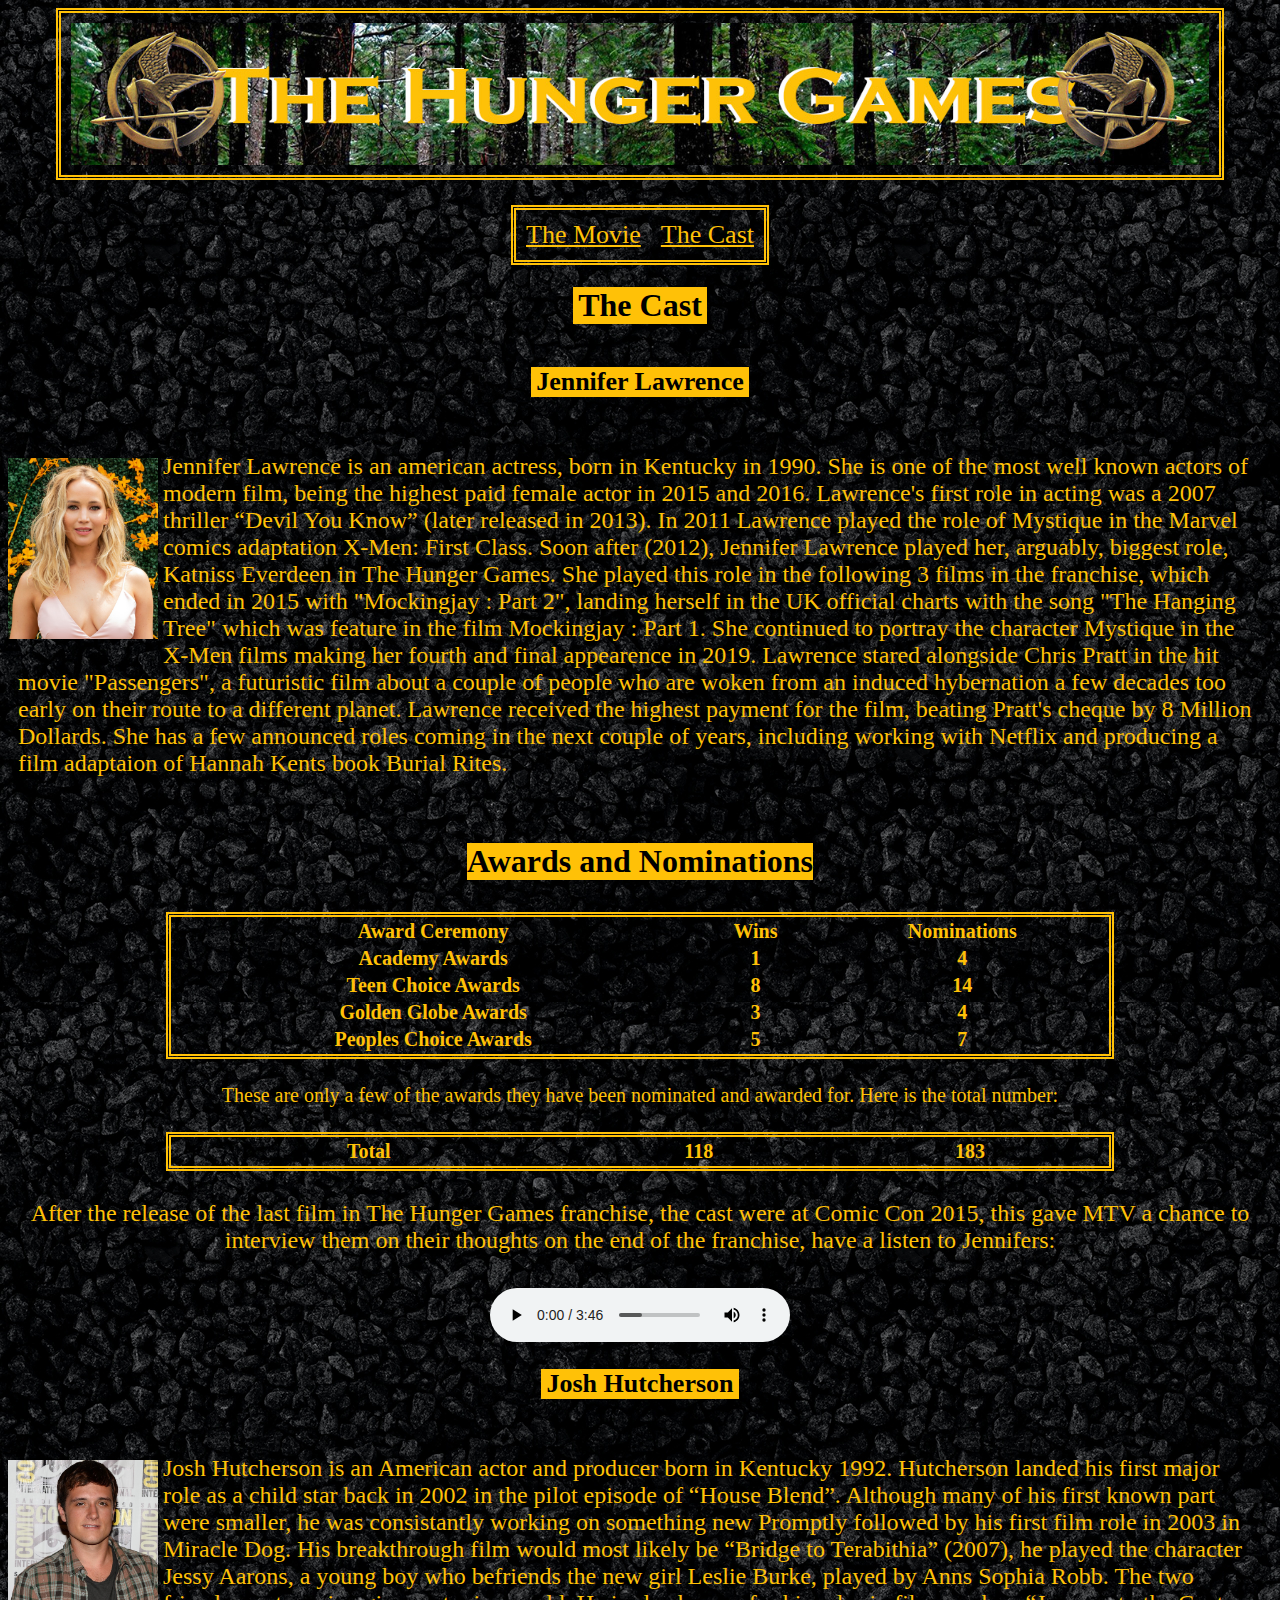
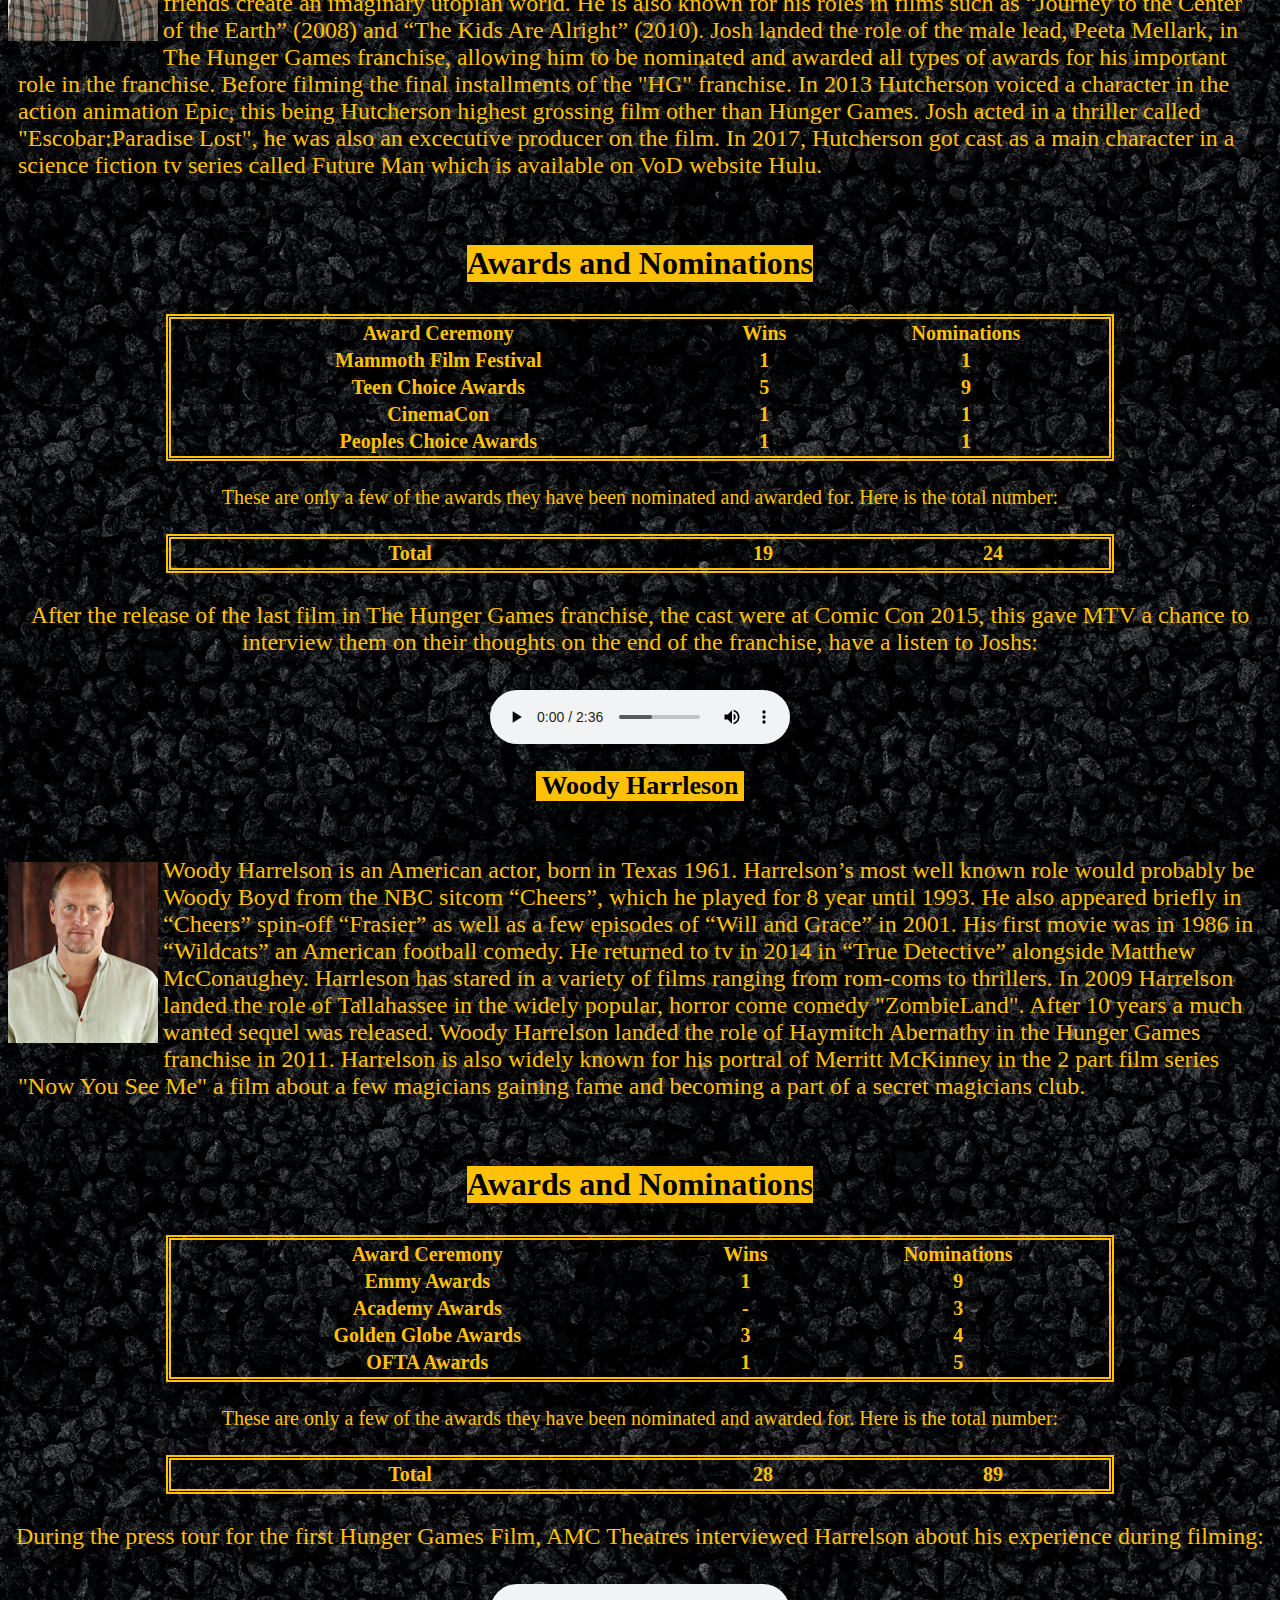
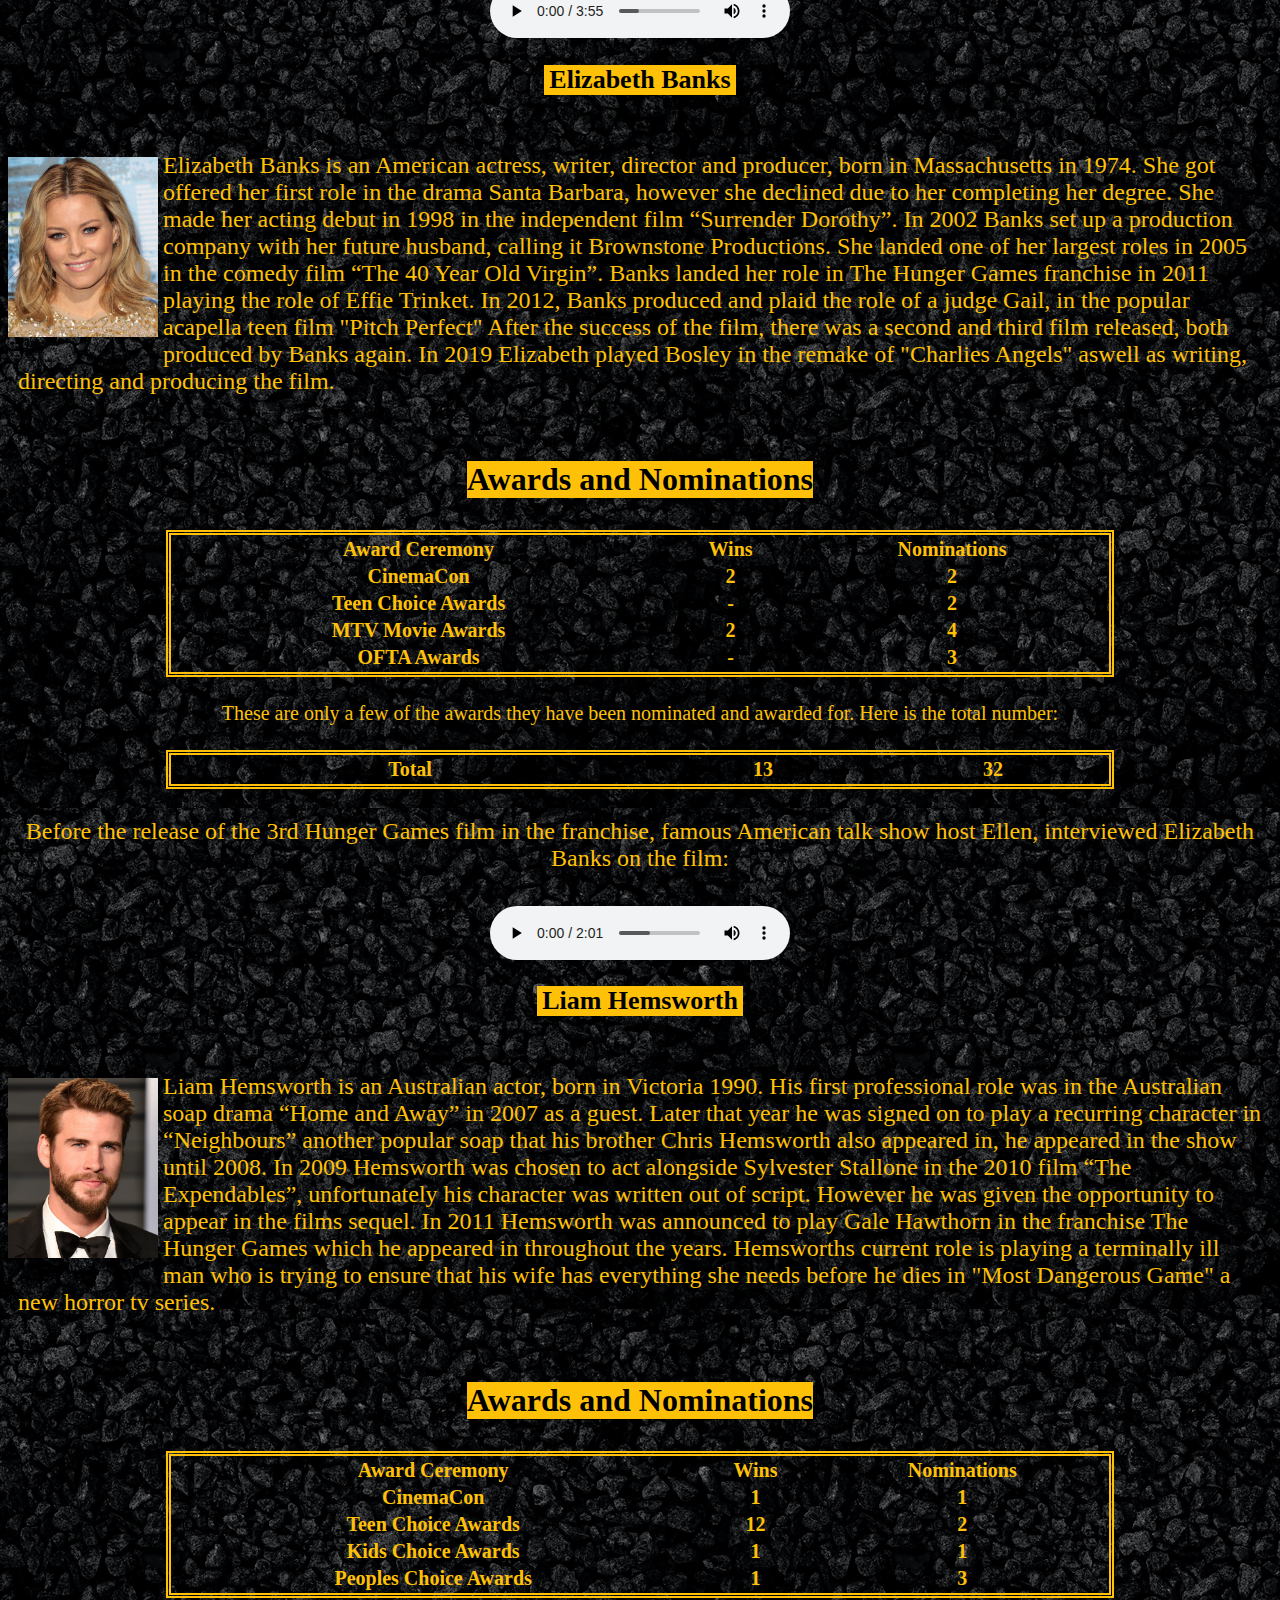
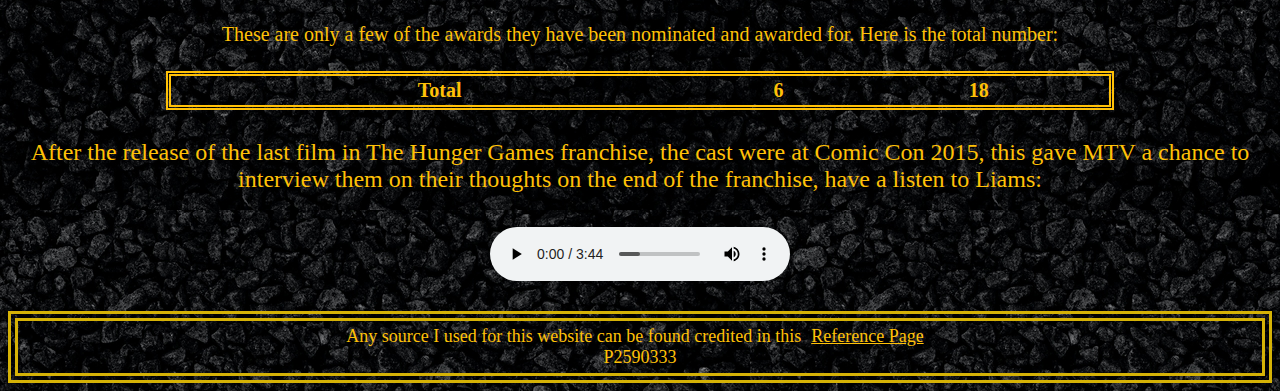
<file: thehungergames/cast.html>
<!DOCTYPE html>
  <html lang="en" dir="ltr">
    <head>
    <meta charset="utf-8"/>
    <meta name="viewport" content="width=device-width"/>
<!--This piece of code allows the webpage to appropriately resize for any resolution of device-->
  <title>The Cast</title>

<!--This here links the html file to the css stye sheet. Without this the
browser would not know how to style the page-->
    <link href="css/style.css" rel="stylesheet" type="text/css"/>

  </head>
    <body>

<!--For the header it was decided to create an external image for the header
instead of using a H1 element. This was to ensure that the desired look and the
intended affect was easily met-->
    <img class='header' src="img/header2.jpg" alt="Header">

    <!--The only reason this h6 element was placed here was to create spacing between
    the header and the navigation bar. Although padding could of been used to create this effect.
    The padding would negatively effect the look which was trying to be achieved. Either through
    creating the navigation bar to large or offsetting the text within the navigation bar.
    The reason the h6 was used specifically was because its the smallest heading element, meaning
    it has the smallest spacing, and it was meant the p element was needed. If the p element
    was used, the styling rules (that were not wanted) here would of been applied.-->
    <h6 class="nothing"></h6>

<!--Here a div element has been included here to allow the size of the background of
the element to be changed easily. These div elements (class parent) can be seen
throughout the code-->
    <div class="parent">
      <nav class="mainmenu">
        <a class="one" href="index.html">The Movie</a><a class="one" href="cast.html">The Cast</a>
      </nav>
    </div>

    <div class="parent">
      <h1>The Cast</h1>
    </div>

<!--Around the Cast Name and the end of their section, a section element has been
placed allowing the "float left" to stop acting and allow the rest of the page to
be laid out normally (this is the same for the other cast members)-->
    <section>
    <div class="parent">
      <h2>Jennifer Lawrence</h2>
    </div>

    <h6 class="nothing"></h6>

<!--Adding these id names meant that a hover effect could easily be created in
  css style sheet (this is the same for the other cast members)-->
      <div class='photo' id="hover">
        <div id="initial"><img src="img/jenniferlawrence.jpg" alt=""></div>
        <div id="onhover"><img src="img/katniss.jpg" alt=""></div>
      </div>

<!--This p element has a different class name due to it wanting to be styled differently to
the other p elements, for example on the index page.-->
      <p class="info"> Jennifer Lawrence is an american actress, born in
          Kentucky in 1990. She is one of the most well known actors of modern film,
          being the highest paid female actor in 2015 and 2016. Lawrence's first role
          in acting was a 2007 thriller “Devil You Know” (later released in 2013).
          In 2011 Lawrence played the role of Mystique in the Marvel comics adaptation
          X-Men: First Class. Soon after (2012), Jennifer Lawrence played her,
          arguably, biggest role, Katniss Everdeen in The Hunger Games. She played
          this role in the following 3 films in the franchise, which ended in 2015
          with "Mockingjay : Part 2", landing herself in the UK official charts with
          the song "The Hanging Tree" which was feature in the film Mockingjay : Part 1.
          She continued to portray the character Mystique in the X-Men films making her
          fourth and final appearence in 2019. Lawrence stared alongside Chris Pratt
          in the hit movie "Passengers", a futuristic film about a couple of people
          who are woken from an induced hybernation a few decades too early on their
          route to a different planet. Lawrence received the highest payment for
          the film, beating Pratt's cheque by 8 Million Dollards. She has a few
          announced roles coming in the next couple of years, including working with
          Netflix and producing a film adaptaion of Hannah Kents book Burial Rites.
        </p>

      </section>
        <div class="parent">
          <h3>Awards and Nominations</h3>
        </div>

<!--Here a table was used to add some extra information. The table element created
  table itself. the tr element within that started a new row, and the th element included
  the text that was needed in that row. (this is the same for the other cast members)-->
      <table>
        <tr>
          <th>Award Ceremony</th>
          <th>Wins</th>
          <th>Nominations</th>
        </tr>
        <tr>
          <th>Academy Awards</th>
          <th>1</th>
          <th>4</th>
        </tr>
        <tr>
          <th>Teen Choice Awards</th>
          <th>8</th>
          <th>14</th>
        </tr>
        <tr>
          <th>Golden Globe Awards</th>
          <th>3</th>
          <th>4</th>
        </tr>
        <tr>
          <th>Peoples Choice Awards</th>
          <th>5</th>
          <th>7</th>
        </tr>
      </table>
<!--Here a p element was used to break up the table to reduce confusion. Without this
it could appear that the total amount of awards would be the addition of the wards stated
above, however the total includes any awards that weren't stated in the table above
(this is the same for the other cast members)-->
      <p class="small">These are only a few of the awards they have been nominated and awarded for. Here is the total number:</p>
      <table>
        <tr>
          <th>Total</th>
          <th>118</th>
          <th>183</th>
        </tr>
      </table>

      <p>After the release of the last film in The Hunger Games franchise, the
        cast were at Comic Con 2015, this gave MTV a chance to interview them
        on their thoughts on the end of the franchise,
        have a listen to Jennifers:</p>

<!--When adding an audio element to html, two different formats were chosen (mp4 and ogg)
this is mainly because different browsers only support certain formats. Giving multiple
formats increases the chance of the viewer being able to listen to the audio without an
external source. However just incase a viewers browser does not support the given formats,
it is made available for a message to appear with a link to the youtube video address that
sources the audio file. The way this message comes up is the browser will work its way down
the source list within the video element (mp3 first then ogg) if the browser doesn't
support these, it will then show the message as that is the last thing in the element.
A .wav format was not chosen for this due to the files of a .wav being too large.
Putting controls in the coding ensures that the user can control the video
through a play button and volume.
(this is the same for the other cast members)-->
      <audio controls>
        <source src="aud/jeninterview.mp3" type="audio/mpeg" />
        <source src="aud/jeninterview.ogg" type="audio/ogg" />
          <p>Sorry, your browser does not support the audio files available,
            however you can download the mp3 version <a href="aud/jeninterview.mp3">here</a></p>
      </audio>

    <section>

    <div class="parent">
      <h2>Josh Hutcherson</h2>
    </div>

    <h6 class="nothing"></h6>

    <div class='photo' id="hover">
      <div id="initial"><img src="img/josh.jpg" alt=""></div>
      <div id="onhover"><img src="img/peeta.jpg" alt=""></div>
    </div>

    <p class="info">Josh Hutcherson is an American actor and producer
      born in Kentucky 1992. Hutcherson landed his first major role as a child
      star back in
      2002 in the pilot episode of “House Blend”. Although many of his first
      known part were smaller, he was consistantly working on something new Promptly followed by his
      first film role in 2003 in Miracle Dog. His breakthrough film would
      most likely be “Bridge to Terabithia” (2007), he played the character
      Jessy Aarons, a young boy who befriends the new girl Leslie Burke, played
      by Anns Sophia Robb. The two friends create an imaginary utopian world.
      He is also known for his roles in films such as “Journey to the Center
      of the Earth” (2008) and “The Kids Are Alright” (2010). Josh landed the
      role of the male lead, Peeta Mellark, in The Hunger Games franchise,
      allowing him to be nominated and awarded all types of awards for his important
      role in the franchise.
      Before filming the final installments of the "HG" franchise. In 2013
      Hutcherson voiced a character in the action animation Epic, this being
      Hutcherson highest grossing film other than Hunger Games. Josh acted in
      a thriller called "Escobar:Paradise Lost", he was also an excecutive producer
      on the film. In 2017, Hutcherson got cast as a main character in a science fiction
      tv series called Future Man which is available on VoD website Hulu.</p>
    </section>

    <div class="parent">
      <h3>Awards and Nominations</h3>
    </div>

      <table>
        <tr>
          <th>Award Ceremony</th>
          <th>Wins</th>
          <th>Nominations</th>
        </tr>
        <tr>
          <th>Mammoth Film Festival</th>
          <th>1</th>
          <th>1</th>
        </tr>
        <tr>
          <th>Teen Choice Awards</th>
          <th>5</th>
          <th>9</th>
        </tr>
        <tr>
          <th>CinemaCon</th>
          <th>1</th>
          <th>1</th>
        </tr>
        <tr>
          <th>Peoples Choice Awards</th>
          <th>1</th>
          <th>1</th>
        </tr>
      </table>
        <p class="small">These are only a few of the awards they have been nominated and awarded for. Here is the total number:</p>
      <table>
        <tr>
          <th>Total</th>
          <th>19</th>
          <th>24</th>
        </tr>
      </table>

      <p>After the release of the last film in The
        Hunger Games franchise, the cast were at Comic Con 2015, this gave MTV a
        chance to interview them on their thoughts on the end of the franchise, have
        a listen to Joshs:</p>

      <audio controls>
        <source src="aud/joshinterview.mp3" type="audio/mpeg" />
        <source src="aud/joshinterview.ogg" type="audio/ogg" />
        <p>Sorry, your browser does not support the audio files available,
          however you can download the mp3 version <a href="aud/joshinterview.mp3">here</a></p>
      </audio>

  <section>
    <div class="parent">
      <h2>Woody Harrleson</h2>
    </div>

    <h6 class="nothing"></h6>

    <div class='photo' id="hover">
        <div id="initial"><img src="img/woody.jpg" alt=""></div>
        <div id="onhover"><img src="img/haymitch.jpg" alt=""></div>
    </div>

    <p class="info">Woody Harrelson is an American actor, born in
      Texas 1961. Harrelson’s most well known role would probably be Woody
      Boyd from the NBC sitcom “Cheers”, which he played for 8 year until
      1993. He also appeared briefly in “Cheers” spin-off “Frasier” as well
      as a few episodes of “Will and Grace” in 2001. His first
      movie was in 1986 in “Wildcats” an American football comedy.
      He returned to tv in 2014 in “True Detective” alongside Matthew McConaughey.
      Harrleson has stared in a variety of films ranging from rom-coms to thrillers.
      In 2009 Harrelson landed the role of Tallahassee in the widely popular, horror
      come comedy "ZombieLand". After 10 years a much wanted sequel was released.
      Woody Harrelson landed the role of Haymitch Abernathy in the Hunger
      Games franchise in 2011. Harrelson is also widely known for his portral
      of Merritt McKinney in the 2 part film series "Now You See Me" a film about
      a few magicians gaining fame and becoming a part of a secret magicians club.</p>
    </section>

    <div class="parent">
      <h3>Awards and Nominations</h3>
    </div>

    <table>
      <tr>
        <th>Award Ceremony</th>
        <th>Wins</th>
        <th>Nominations</th>
      </tr>
      <tr>
        <th>Emmy Awards</th>
        <th>1</th>
        <th>9</th>
      </tr>
      <tr>
        <th>Academy Awards</th>
        <th>-</th>
        <th>3</th>
      </tr>
      <tr>
        <th>Golden Globe Awards</th>
        <th>3</th>
        <th>4</th>
      </tr>
      <tr>
        <th>OFTA Awards</th>
        <th>1</th>
        <th>5</th>
      </tr>
    </table>
        <p class="small">These are only a few of the awards they have been nominated and awarded for. Here is the total number:</p>
    <table>
      <tr>
        <th>Total</th>
        <th>28</th>
        <th>89</th>
      </tr>
    </table>

    <p>During the press tour for the first Hunger Games Film, AMC Theatres
      interviewed Harrelson about his experience during filming:</p>

    <audio controls=true>
    <source src="aud/woodyinterview.mp3" type="audio/mpeg" />
    <source src="aud/woodyinterview.ogg" type="audio/ogg" />
    <p>Sorry, your browser does not support the audio files available,
    however you can download the mp3 version <a href="aud/jeninterview.mp3">here</a></p>
    </audio>

  <section>
    <div class="parent">
      <h2>Elizabeth Banks</h2>
    </div>

    <h6 class="nothing"></h6>

    <div class='photo' id="hover">
        <div id="initial"><img src="img/banks.jpg" alt=""></div>
        <div id="onhover"><img src="img/effie.jpg" alt=""></div>
    </div>

    <p class="info">Elizabeth Banks is an American actress, writer,
      director and producer, born in Massachusetts in 1974. She got offered
      her first role in the drama Santa Barbara, however she declined due
      to her completing her degree. She made her acting debut in 1998 in
      the independent film “Surrender Dorothy”. In 2002 Banks set up a
      production company with her future husband, calling it Brownstone
      Productions. She landed one of her largest roles in 2005 in the
      comedy film “The 40 Year Old Virgin”. Banks landed her role in
      The Hunger Games franchise in 2011 playing the role of Effie
      Trinket. In 2012, Banks produced and plaid the role of a judge Gail, in
      the popular acapella teen film "Pitch Perfect" After the success of the film,
      there was a second and third film released, both produced by Banks again. In
      2019 Elizabeth played Bosley in the remake of "Charlies Angels" aswell as
      writing, directing and producing the film.</p>

    </section>
      <div class="parent">
        <h3>Awards and Nominations</h3>
      </div>

      <table>
        <tr>
          <th>Award Ceremony</th>
          <th>Wins</th>
          <th>Nominations</th>
        </tr>
        <tr>
          <th>CinemaCon</th>
          <th>2</th>
          <th>2</th>
        </tr>
        <tr>
          <th>Teen Choice Awards</th>
          <th>-</th>
          <th>2</th>
        </tr>
        <tr>
          <th>MTV Movie Awards</th>
          <th>2</th>
          <th>4</th>
        </tr>
        <tr>
          <th>OFTA Awards</th>
          <th>-</th>
          <th>3</th>
        </tr>
      </table>
          <p class="small">These are only a few of the awards they have been nominated and awarded for. Here is the total number:</p>
      <table>
        <tr>
          <th>Total</th>
          <th>13</th>
          <th>32</th>
        </tr>
      </table>

      <p>Before the release of the 3rd Hunger Games
      film in the franchise, famous American talk show host Ellen, interviewed
      Elizabeth Banks on the film:</p>

      <audio controls>
       <source src="aud/banksinterview.mp3" type="audio/mpeg" />
       <source src="aud/banksinterview.ogg" type="audio/ogg" />
       <p>Sorry, your browser does not support the audio files available,
       however you can download the mp3 version <a href="aud/banksinterview.mp3">here</a></p>
      </audio>

      <section>
        <div class="parent">
          <h2>Liam Hemsworth</h2>
        </div>

    <h6 class="nothing"></h6>

     <div class='photo' id="hover">
         <div id="initial"><img src="img/liam.jpg" alt=""></div>
         <div id="onhover"><img src="img/gale.jpg" alt=""></div>
     </div>

     <p class="info">Liam Hemsworth is an Australian actor, born in
       Victoria 1990. His first professional role was in the Australian soap
       drama “Home and Away” in 2007 as a guest. Later that year he was signed
       on to play a recurring character in “Neighbours” another popular soap
       that his brother Chris Hemsworth also appeared in, he appeared in the
       show until 2008. In 2009 Hemsworth was chosen to act alongside Sylvester
       Stallone in the 2010 film “The Expendables”, unfortunately his character
       was written out of script. However he was given the opportunity to
       appear in the films sequel. In 2011 Hemsworth was announced to play
       Gale Hawthorn in the franchise The Hunger Games which he appeared in
       throughout the years. Hemsworths current role is playing a terminally ill
       man who is trying to ensure that his wife has everything she needs before he dies
       in "Most Dangerous Game" a new horror tv series.</p>
     </section>

      <div class="parent">
        <h3>Awards and Nominations</h3>
      </div>

      <table>
        <tr>
          <th>Award Ceremony</th>
          <th>Wins</th>
          <th>Nominations</th>
        </tr>
        <tr>
          <th>CinemaCon</th>
          <th>1</th>
          <th>1</th>
        </tr>
        <tr>
          <th>Teen Choice Awards</th>
          <th>12</th>
          <th>2</th>
        </tr>
        <tr>
          <th>Kids Choice Awards</th>
          <th>1</th>
          <th>1</th>
        </tr>
        <tr>
          <th>Peoples Choice Awards</th>
          <th>1</th>
          <th>3</th>
        </tr>
      </table>
        <p class="small">These are only a few of the awards they have been nominated and awarded for. Here is the total number:</p>
      <table>
        <tr>
          <th>Total</th>
          <th>6</th>
          <th>18</th>
        </tr>
      </table>

  <p>After the release of the last film in The Hunger Games franchise, the cast
    were at Comic Con 2015, this gave MTV a chance to interview them on their
    thoughts on the end of the franchise, have a listen to Liams:</p>

    <audio controls>
      <source src="aud/liaminterview.mp3" type="audio/mpeg" />
      <source src="aud/liaminterview.ogg" type="audio/ogg" />
      <p>Sorry, your browser does not support the audio files available,
      however you can download the mp3 version <a href="aud/liaminterview.mp3">here</a></p>
    </audio>

    <h6 class="nothing"></h6>

<!--Putting a link in the footer for the sources seemed appropriate as it is out
of the way and does not distract the user from the main focus of the page, still
allowing those who deserved credit for sources still got it.-->
   <footer>Any source I used for this website can be found credited in this<a href="reference.html">Reference Page</a>
<!--Putting a br element here allows the Pnumber to appear on a seperate line in the footer
but without any further coding-->
     <br>P2590333</footer>
</body>
</html>
</file>
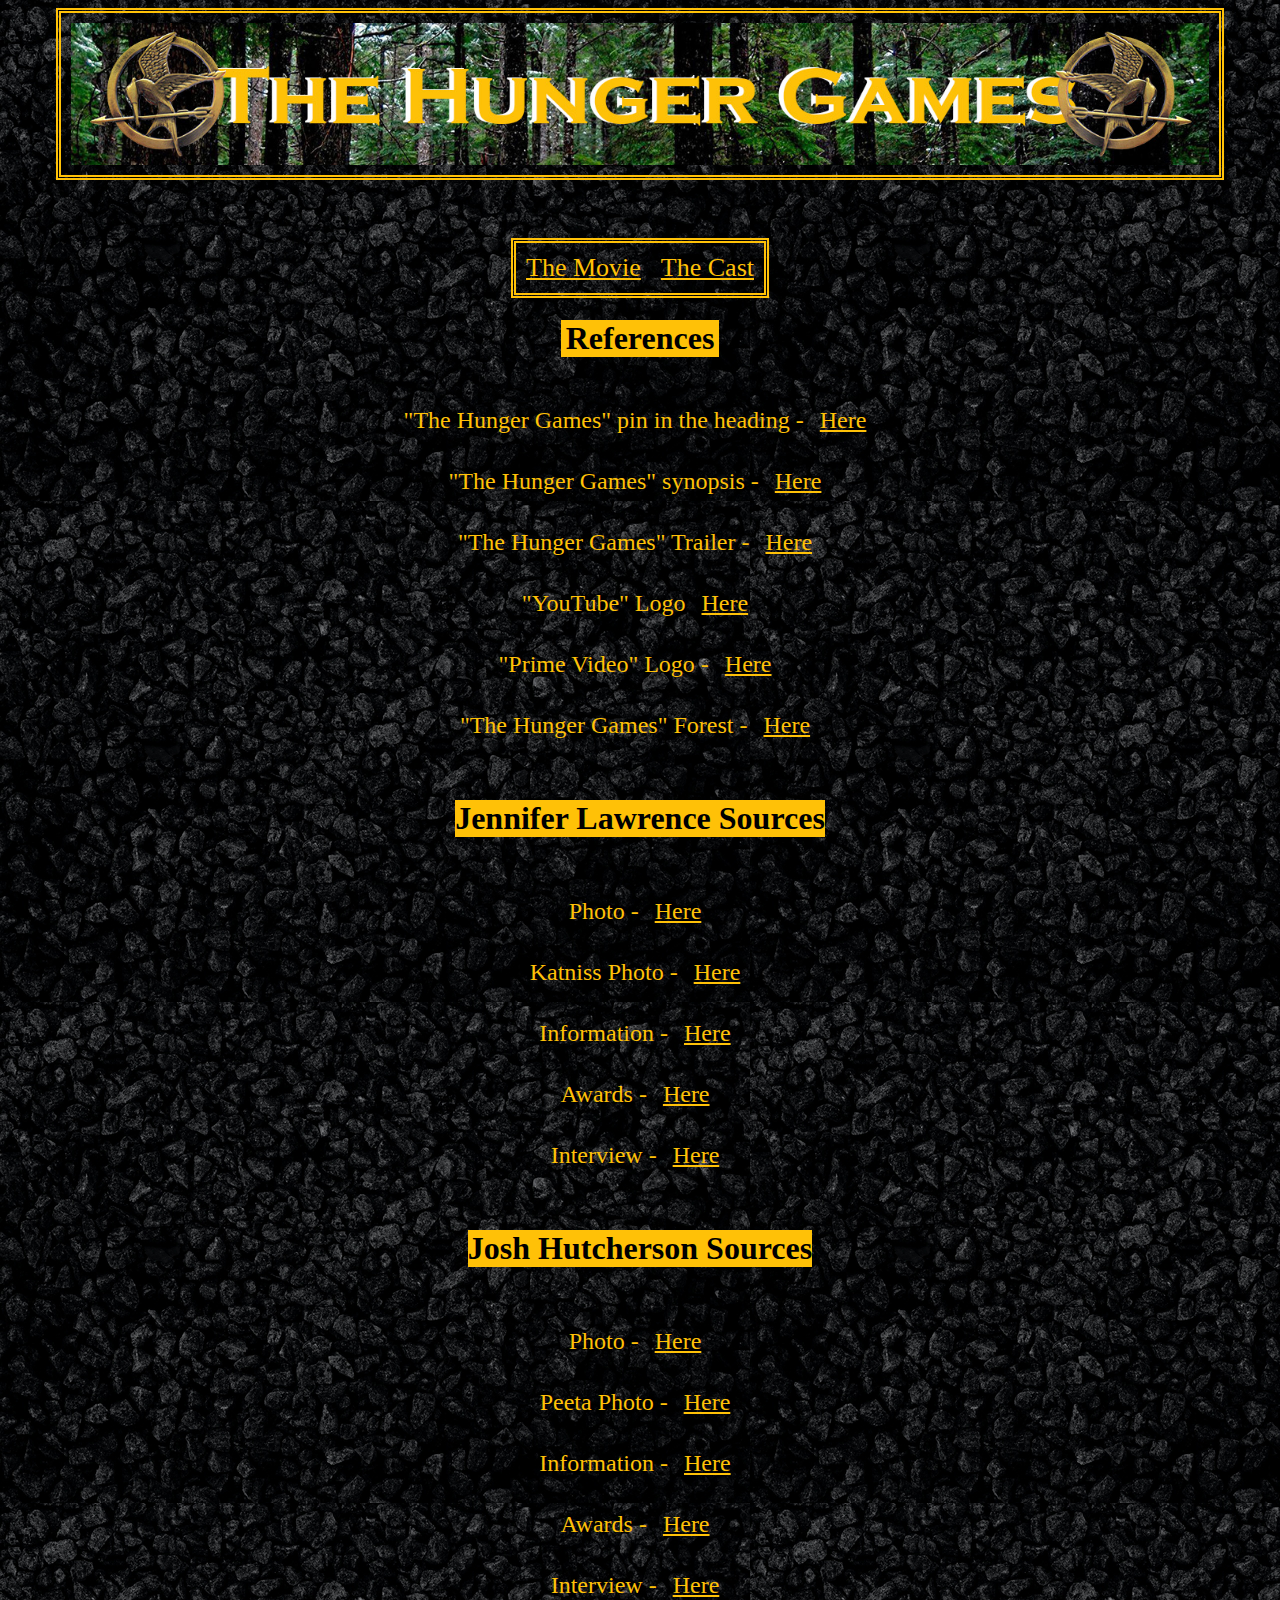
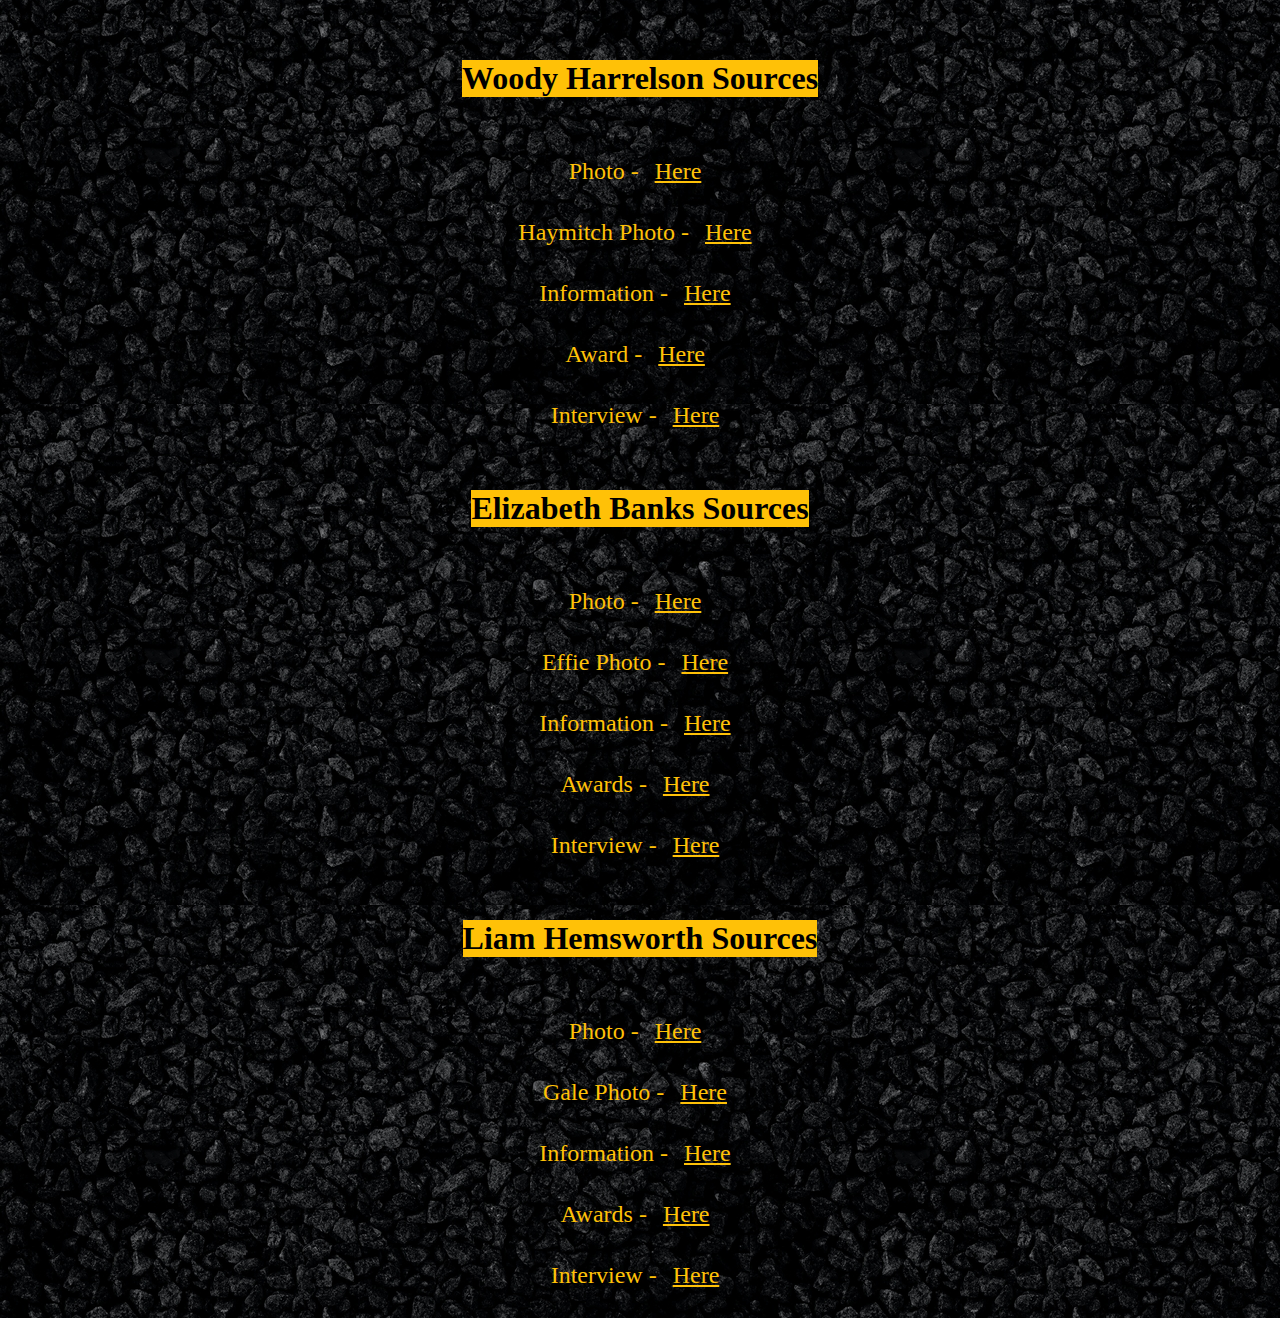
<file: thehungergames/reference.html>
<!DOCTYPE html>
<html lang="en" dir="ltr">
  <head>
    <meta charset="utf-8">
    <meta name="viewport" content="width=device-width"/>
    <title>Reference</title>
    <link href="css/style.css" rel="stylesheet" type="text/css"/>
  </head>
  <body>
    <body style="background-color:#ffc107">

      <img class='header' src="img/header2.jpg" alt="Header">

    <p class="nothing"></p>

    <div class="parent">
      <nav class="mainmenu">
        <a class="one" href="index.html">The Movie</a><a class="one" href="cast.html">The Cast</a>
      </nav>
      </div>
<div class="ref">

</div>
  <div class="parent">
    <h1>References</h1>
  </div>
      <p>"The Hunger Games" pin in the heading - <a href="http://clipart-library.com/clipart/737719.htm">Here</a></p>
      <p>"The Hunger Games" synopsis - <a href="https://www.imdb.com/title/tt1392170/plotsummary">Here</a></p>
      <p>"The Hunger Games" Trailer - <a href="https://www.youtube.com/watch?v=mfmrPu43DF8">Here</a></p>
      <p>"YouTube" Logo <a href="https://upload.wikimedia.org/wikipedia/commons/thumb/7/79/YouTube_social_red_square_%282017%29.svg/450px-YouTube_social_red_square_%282017%29.svg.png">Here</a></p>
      <p>"Prime Video" Logo - <a href="https://www.mediaplaynews.com/wp-content/uploads/2018/04/Prime-Video-Stacked.jpg">Here</a></p>
      <p>"The Hunger Games" Forest - <a href="https://wallpapercave.com/wp/wp3567788.jpg">Here</a></p>
  <div class="parent">  <h3>Jennifer Lawrence Sources</h3> </div>
      <p>Photo - <a href="https://www.wmagazine.com/wp-content/uploads/2019/06/11/5cffc1475d9dc0016e061f98_GettyImages-1147886459.jpg?crop=0px,138px,2640px,1980px&w=1536px">Here</a>
      <p>Katniss Photo - <a href="https://media1.popsugar-assets.com/files/thumbor/RBEo20hV-psD2SqKkFqMZdTl10c/fit-in/2048xorig/filters:format_auto-!!-:strip_icc-!!-/2012/03/10/3/192/1922283/59b2606ae6e1e175_2804f1ffc96fb92a_hungergames221-katnissfront/i/Katniss-Everdeen.jpg">Here</a>
      <p>Information - <a href="https://en.wikipedia.org/wiki/Jennifer_Lawrence">Here</a>
      <p>Awards -  <a href="https://www.imdb.com/name/nm2225369/awards">Here</a>
      <p>Interview - <a href="https://www.youtube.com/watch?v=56cnG7rtrIs">Here</a>
  <div class="parent">   <h3>Josh Hutcherson Sources</h3> </div>
      <p>Photo - <a href="https://media1.popsugar-assets.com/files/thumbor/m7X3YKE_zyJtgHauUiBVCDRxnro/fit-in/2048xorig/filters:format_auto-!!-:strip_icc-!!-/2013/07/22/935/n/1922398/ef79854eb74e21f5_174112345_10/i/Josh-Hutcherson-press-line-Catching-Fire.jpg">Here</a>
      <p>Peeta Photo - <a href="https://i.pinimg.com/originals/f3/26/06/f32606f5db51160bcc69b0ea5b65c728.jpg">Here</a>
      <p>Information - <a href="https://en.wikipedia.org/wiki/Josh_Hutcherson">Here</a>
      <p>Awards - <a href="https://www.imdb.com/name/nm1242688/awards?ref_=nm_awd">Here</a>
      <p>Interview - <a href="https://www.youtube.com/watch?v=VoQIx5_t2N8">Here</a>
  <div class="parent">   <h3>Woody Harrelson Sources </h3> </div>
      <p>Photo - <a href="https://static.wikia.nocookie.net/starwars/images/a/a6/Woody_Harrelson.jpg">Here</a>
      <p>Haymitch Photo - <a href="https://i.pinimg.com/originals/fa/23/89/fa23897b1e3b2e28694da519748ed057.jpg">Here</a>
      <p>Information - <a href="https://en.wikipedia.org/wiki/Woody_Harrelson">Here</a>
      <p>Award - <a href="https://www.imdb.com/name/nm0000437/awards?ref_=nm_awd">Here</a>
      <p>Interview - <a href="https://www.youtube.com/watch?v=dMGcAVU_PYM&t=91s">Here</a>
  <div class="parent">   <h3>Elizabeth Banks Sources</h3> </div>
      <p>Photo - <a href="https://m.media-amazon.com/images/M/MV5BMjEzMTcxNDU3NV5BMl5BanBnXkFtZTcwOTE0MzEzNw@@._V1_.jpg">Here</a>
      <p>Effie Photo - <a href="https://images.fandango.com/ImageRenderer/0/0/redesign/static/img/default_poster.png/0/images/masterrepository/other/INTRO_ButterflyDress.jpg">Here</a>
      <p>Information - <a href="https://en.wikipedia.org/wiki/Elizabeth_Banks">Here</a>
      <p>Awards - <a href="https://www.imdb.com/name/nm0006969/awards?ref_=nm_awd">Here</a>
      <p>Interview - <a href="https://www.youtube.com/watch?v=A9AASAfJo0M&t=28s">Here</a>
  <div class="parent">   <h3>Liam Hemsworth Sources</h3> </div>
      <p>Photo - <a href="https://hips.hearstapps.com/hmg-prod.s3.amazonaws.com/images/liam-hemsworth-attends-the-2018-vanity-fair-oscar-party-news-photo-1576604357.jpg">Here</a>
      <p>Gale Photo - <a href="https://thehungergames.fandom.com/wiki/Gale_Hawthorne">Here</a>
      <p>Information - <a href="https://en.wikipedia.org/wiki/Liam_Hemsworth">Here</a>
      <p>Awards - <a href="https://www.imdb.com/name/nm2955013/awards?ref_=nm_awd">Here</a>
      <p>Interview - <a href="https://www.youtube.com/watch?v=vQhnVufi2_g&t=21s">Here</a>
</div>
  </body>
</html>
</file>
<file: thehungergames/css/style.css>
body{
background-image: url(../img/coal.jpg);
}
/*This piece of css allows the browser to recognise how to style the background
of the website. It was chosen here to use a image, that would repeat automatically
due to its size being smaller than the background itself, to have some representation
of the book/film to the website. The url() in this piece of coding allows the browser
to locate the image that it wanting to be sourced. "../ has to be used within this because
of the use of this external file. "../" allows the browser to take a "step back" out of the
css file, meaning it can then locate the img file*/

.header {
  display: block;
  margin: auto;
  width: 90%;
  padding: 10px;
  border-style: double;
  border-color: #ffc107;
  border-width: 5px;
}
/*The reason this part of css has a class section for the header is because the header
is an image, meaning it would come under the image section. However I want to affect
this image differently to the other images.
The display and margin section of this css means that the header will appear in the
centre of the page and will accomodate appropriately on different devices.
I added a 10px padding to allow room around the border to ensure that nothing overlaps*/

 nav{
   text-align: center;
   font-size:26px;
   color: #ffc107;
   padding: 10px;
   font-family: "Agency FB";
   border-style: double;
   border-color: #ffc107;
   border-width: 5px;
   display: inline-block;
   padding-left: 0px;
   padding-right: 0px
 }
/*For the navigation bar I wanted it to be in the centre, for this I used the
test-align element and used the tag center. The reason I used the last three
codes was to allow the hover element to fill the whole area up to the border. Overall
it doesn't affect the code massively, it was mainly for my own satisfaction.*/
 h2{
   text-align: center;
   font-size:26px;
   font-family: "Agency FB";
   background-color: #ffc107;
   display: inline-block;
   padding-right: 5px;
   padding-left: 5px;
 }

 video{
   display: block;
   margin: auto;
   max-width: 90%
 }
 /*Similarly to the header image, I have used the display and margin sections
 to allow the video to appear in the middle of the webpage. There is no gain to
 this except for asthetic reasons.*/

  p{
    text-align: center;
    font-size: 24px;
    padding: 5px;
    font-family: "Agency FB";
    color: #ffc107;
  }
  /*Using the P selection in css allows the sizing and font to be changed*/

  .info{
    padding: 10px;
    text-align: left;
  }

   .link{
    max-width: 10%;
    padding: 5px
  }

  .photo{
    float: left;
    padding-top: 15px;
    padding-right: 5px;
    height: 187.5px;
    width: 150px
  }

  h3{
    font-size:32px;
    text-align: center;
    font-family: "Agency FB";
    background-color: #ffc107
  }
/*Throughout the entire code, differe h elements were used this is because differnet
elements have different priorities. For example h1 is the largest default heading
available, h6 is the smallest.*/
  table{
    width: 75%;
    margin: auto;
    font-family: "Agency FB";
    font-size: 20px;
    color: #ffc107;
    border-style: double;
    border-width: 5px;
    border-color: #ffc107
  }

  audio{
    display: block;
    margin: auto;
    padding: 5px;

  }

  footer{
    text-align: center;
    padding: 5px;
    border-style: double;
    border-color: #d5b206;
    border-width: 10px;
    font-family: "Agency FB";
    font-size: 18px;
    color: #ffc107
  }

  h1{
    text-align: center;
    font-size: 32px;
    font-family: "Agency FB";
    background-color: #ffc107;
    display: inline-block;
    padding-left: 5px;
    padding-right: 5px;
  }
  .parent{
    display: flex;
  justify-content: center;
  }

  Section::after {
  content: "";
  display: block;
  clear: both;
}
/*This section::after allows the corresponding sections to stop following the float
left code rules meaning that any content after this would not apply to the same rule and would
not sit by its side.*/

.youtube{
  margin-left: 40%;
}

a:link{
  color: #ffc107
}
a:visited{
  color: #ffc107
}
a:hover{
  color: black;
  background-color:#ffc107
}
a:active{
  color: #ffc107
}
/*These 4 with the a: allows the code to change the colour of link text. The default
colour is black and purple, which didn't go with the astetic of the website.*/
a{
  padding: 10px;
}

.one{
  background-color:
}
.one:hover{
  background-color: #ffc107
}
/*These two parts of css were used to create the hover effect on the navigation bar*/
}
.nothing{
  padding:0px
}
img{
  max-width: 100%
}
#onhover {
  display: none;
}
#hover:hover div[id="initial"] {
  display: none;
}
#hover:hover div[id="onhover"] {
  display: block;
}
/*Finding this css coding online allows the cast images to have a hover effect,
allowing the cast image to change to their character image*/

.ref{
  max-width:100%
}
li{
  list-style-type: none;
  margin-left: 90%
}
/*Using css styling for a list allows the browser to understand what the table
is supposed to look like*/
.small{
  font-size: 20px;
  font-family: "Agency FB"
}
</file>
